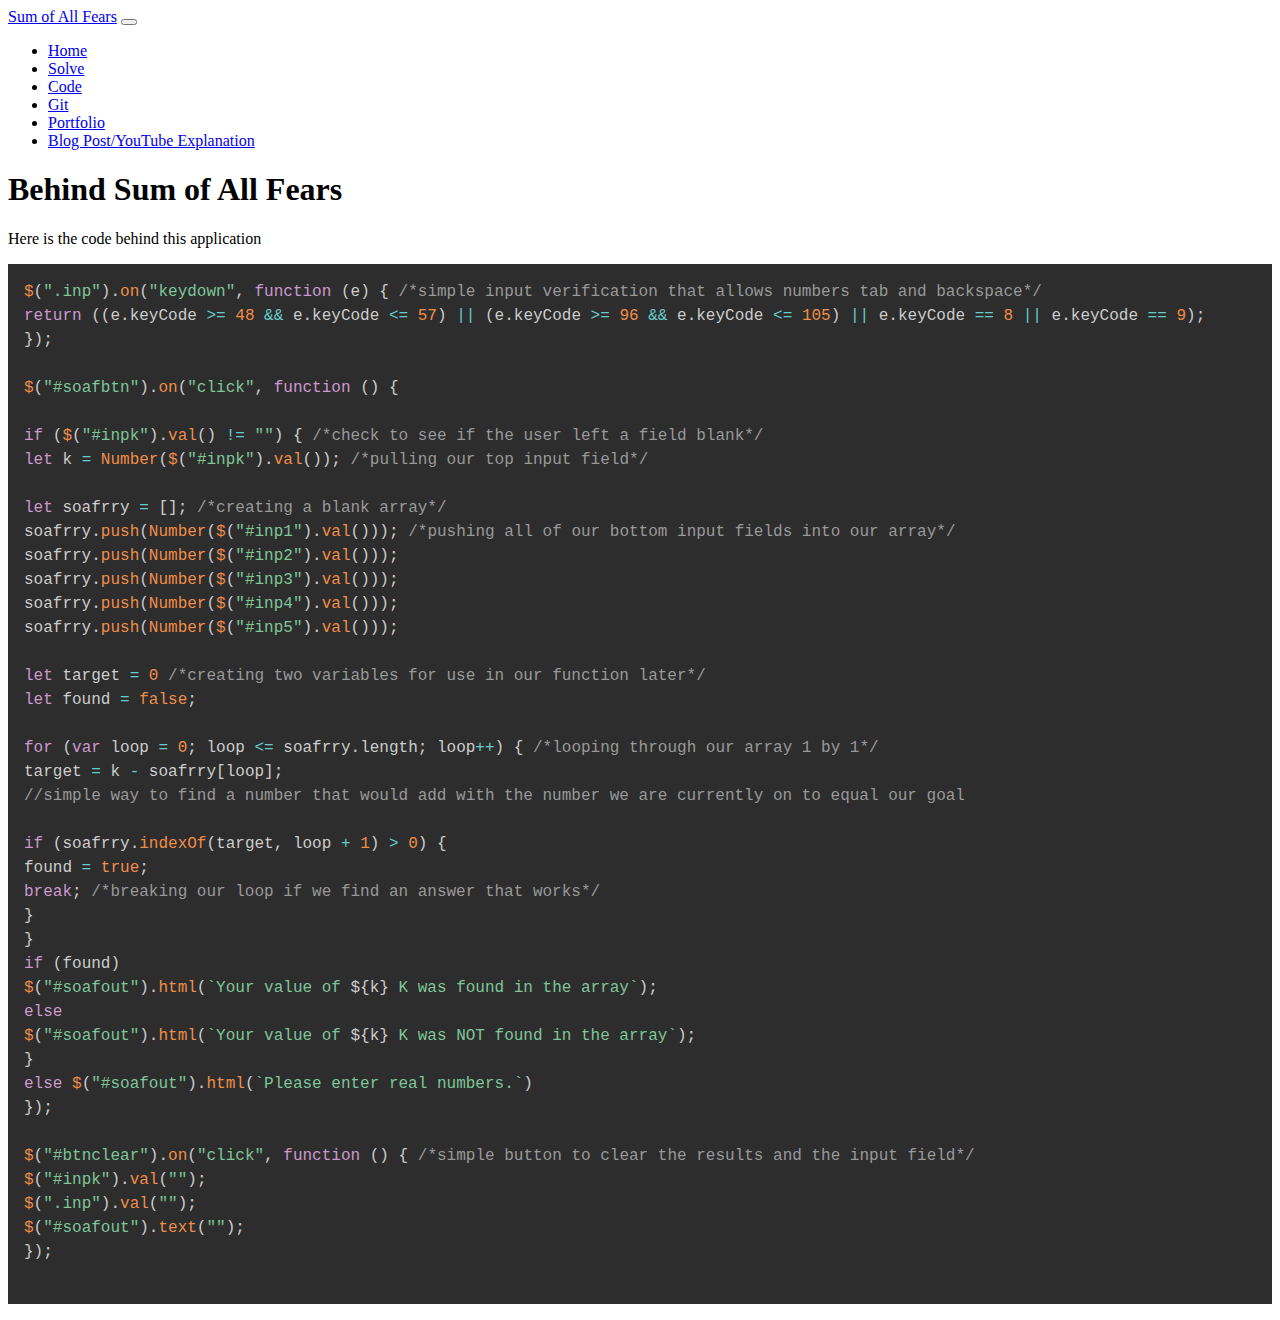
<file: TacoCat/Code.html>
﻿<!DOCTYPE html>
<html lang="en">

<head>

    <meta charset="utf-8">
    <meta name="viewport" content="width=device-width, initial-scale=1, shrink-to-fit=no">
    <meta name="description" content="">
    <meta name="author" content="">

    <title>xaBv SoAF Coding Challenge</title>

    <!-- Bootstrap core CSS -->
    <link rel="stylesheet" href="https://stackpath.bootstrapcdn.com/bootstrap/4.5.0/css/bootstrap.min.css" integrity="sha384-9aIt2nRpC12Uk9gS9baDl411NQApFmC26EwAOH8WgZl5MYYxFfc+NcPb1dKGj7Sk" crossorigin="anonymous">
    <link href="CSS/prism.css" rel="stylesheet" />
</head>

<body>

    <!-- Navigation -->
    <nav class="navbar navbar-expand-lg navbar-dark bg-dark fixed-bottom">
        <div class="container">
            <a class="navbar-brand" href="/Index.html">Sum of All Fears</a>
            <button class="navbar-toggler" type="button" data-toggle="collapse" data-target="#navbarResponsive" aria-controls="navbarResponsive" aria-expanded="false" aria-label="Toggle navigation">
                <span class="navbar-toggler-icon"></span>
            </button>
            <div class="collapse navbar-collapse" id="navbarResponsive">
                <ul class="navbar-nav ml-auto">
                    <li class="nav-item active">
                        <a class="nav-link" href="/Index.html">
                            Home
                        </a>
                    </li>
                    <li class="nav-item">
                        <a class="nav-link" href="/Solve.html" title="The App">Solve</a>
                    </li>
                    <li class="nav-item">
                        <a class="nav-link" href="/Code.html" title="Project Code Display">Code</a>
                    </li>
                    <li class="nav-item">
                        <a class="nav-link" href="https://github.com/brandonvondo" target="_blank" title="My GitHub">Git</a>
                    </li>
                    <li class="nav-item">
                        <a class="nav-link" href="https://xabv.netlify.app/" target="_blank" title="My Dev Portfolio">Portfolio</a>
                    </li>
                    <li class="nav-item">
                        <a class="nav-link" href="#" title="Coming Soon"> Blog Post/YouTube Explanation</a>
                    </li>
                </ul>
            </div>
        </div>
    </nav>

    <!-- Page Content -->
    <div class="container">
        <div class="row">
            <div class="col-lg-12 text-center">
                <h1 class="mt-5">Behind Sum of All Fears</h1>
                <p class="lead">Here is the code behind this application</p>
                <p>
                    <pre class="language-js">
<code class="language-js">$(".inp").on("keydown", function (e) { /*simple input verification that allows numbers tab and backspace*/
return ((e.keyCode >= 48 && e.keyCode <= 57) || (e.keyCode >= 96 && e.keyCode <= 105) || e.keyCode == 8 || e.keyCode == 9);
});

$("#soafbtn").on("click", function () {

if ($("#inpk").val() != "") { /*check to see if the user left a field blank*/
let k = Number($("#inpk").val()); /*pulling our top input field*/

let soafrry = []; /*creating a blank array*/
soafrry.push(Number($("#inp1").val())); /*pushing all of our bottom input fields into our array*/
soafrry.push(Number($("#inp2").val()));
soafrry.push(Number($("#inp3").val()));
soafrry.push(Number($("#inp4").val()));
soafrry.push(Number($("#inp5").val()));

let target = 0 /*creating two variables for use in our function later*/
let found = false;

for (var loop = 0; loop <= soafrry.length; loop++) { /*looping through our array 1 by 1*/
target = k - soafrry[loop];
//simple way to find a number that would add with the number we are currently on to equal our goal

if (soafrry.indexOf(target, loop + 1) > 0) {
found = true;
break; /*breaking our loop if we find an answer that works*/
}
}
if (found)
$("#soafout").html(`Your value of ${k} K was found in the array`);
else
$("#soafout").html(`Your value of ${k} K was NOT found in the array`);
}
else $("#soafout").html(`Please enter real numbers.`)
});

$("#btnclear").on("click", function () { /*simple button to clear the results and the input field*/
$("#inpk").val("");
$(".inp").val("");
$("#soafout").text("");
});</code>
                    </pre>
                </p>
            </div>
        </div>
    </div>

    <!-- Bootstrap core JavaScript -->
    <script src="//code.jquery.com/jquery-3.5.1.slim.min.js" integrity="sha384-DfXdz2htPH0lsSSs5nCTpuj/zy4C+OGpamoFVy38MVBnE+IbbVYUew+OrCXaRkfj" crossorigin="anonymous"></script>
    <script src="//cdn.jsdelivr.net/npm/popper.js@1.16.0/dist/umd/popper.min.js" integrity="sha384-Q6E9RHvbIyZFJoft+2mJbHaEWldlvI9IOYy5n3zV9zzTtmI3UksdQRVvoxMfooAo" crossorigin="anonymous"></script>
    <script src="//stackpath.bootstrapcdn.com/bootstrap/4.5.0/js/bootstrap.min.js" integrity="sha384-OgVRvuATP1z7JjHLkuOU7Xw704+h835Lr+6QL9UvYjZE3Ipu6Tp75j7Bh/kR0JKI" crossorigin="anonymous"></script>
    <script src="JS/prism.js"></script>
</body>

</html>
</file>
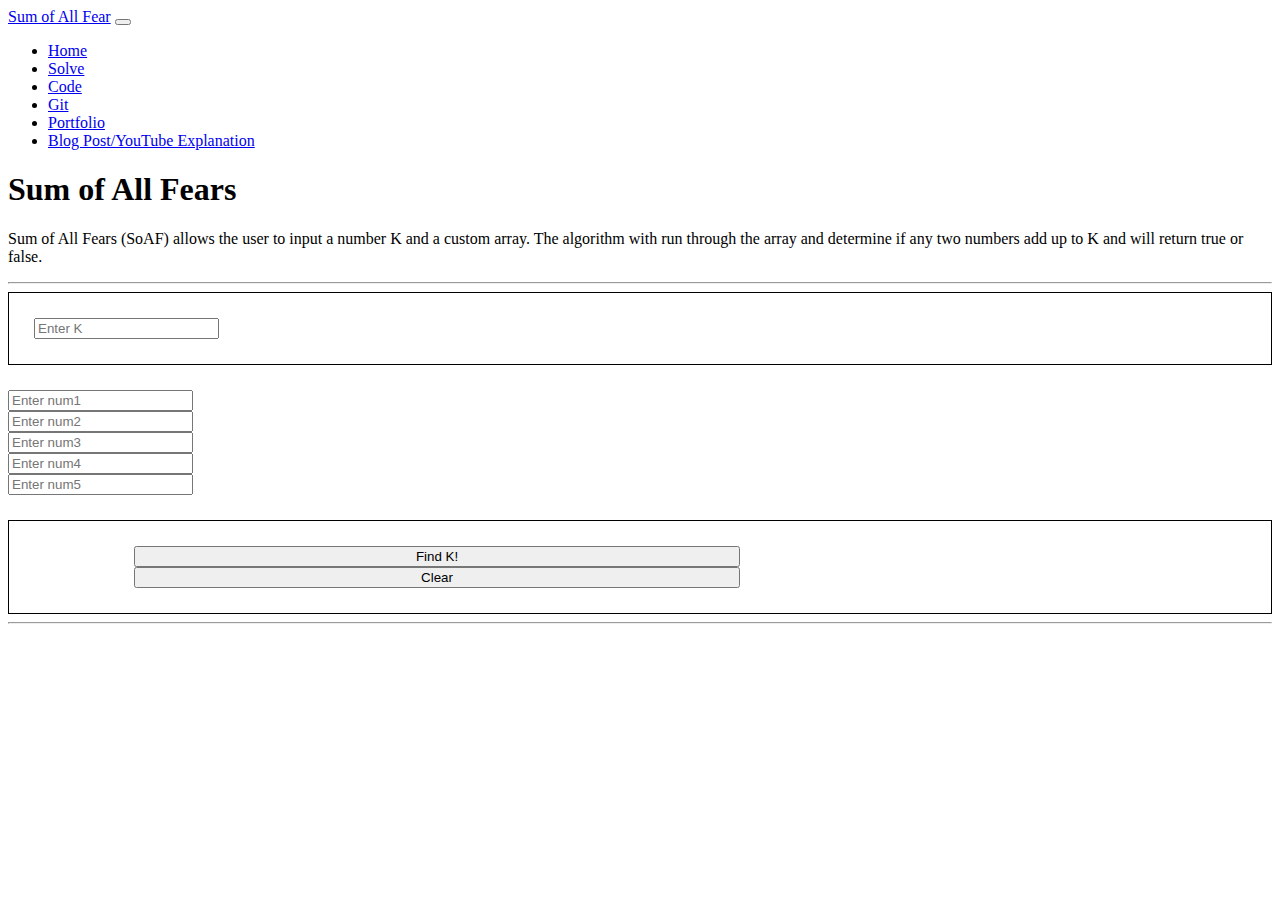
<file: TacoCat/Solve.html>
﻿<!DOCTYPE html>
<html lang="en">

<head>

    <meta charset="utf-8">
    <meta name="viewport" content="width=device-width, initial-scale=1, shrink-to-fit=no">
    <meta name="description" content="">
    <meta name="author" content="">

    <title>xaBv SoAF Coding Challenge</title>

    <!-- Bootstrap core CSS -->
    <link rel="stylesheet" href="https://stackpath.bootstrapcdn.com/bootstrap/4.5.0/css/bootstrap.min.css" integrity="sha384-9aIt2nRpC12Uk9gS9baDl411NQApFmC26EwAOH8WgZl5MYYxFfc+NcPb1dKGj7Sk" crossorigin="anonymous">
    <style>
        .maincontainer{
            margin-top:0 auto;
            border:1px solid black;
            padding:25px;
        }
        .btnwide{
            margin-left:100px;
            width:50%;
        }
        #soafout{
            width:100%;
        }
        .inph{
            margin-top:2%;
            margin-bottom:2%;
        }
    </style>
</head>

<body>

    <!-- Navigation -->
    <nav class="navbar navbar-expand-lg navbar-dark bg-dark fixed-bottom">
        <div class="container">
            <a class="navbar-brand" href="/Index.html">Sum of All Fear</a>
            <button class="navbar-toggler" type="button" data-toggle="collapse" data-target="#navbarResponsive" aria-controls="navbarResponsive" aria-expanded="false" aria-label="Toggle navigation">
                <span class="navbar-toggler-icon"></span>
            </button>
            <div class="collapse navbar-collapse" id="navbarResponsive">
                <ul class="navbar-nav ml-auto">
                    <li class="nav-item active">
                        <a class="nav-link" href="/Index.html">
                            Home
                        </a>
                    </li>
                    <li class="nav-item">
                        <a class="nav-link" href="/Solve.html" title="The App">Solve</a>
                    </li>
                    <li class="nav-item">
                        <a class="nav-link" href="/Code.html" title="Project Code Display">Code</a>
                    </li>
                    <li class="nav-item">
                        <a class="nav-link" href="https://github.com/brandonvondo" target="_blank" title="My GitHub">Git</a>
                    </li>
                    <li class="nav-item">
                        <a class="nav-link" href="https://xabv.netlify.app/" target="_blank" title="My Dev Portfolio">Portfolio</a>
                    </li>
                    <li class="nav-item">
                        <a class="nav-link" href="#" title="Coming Soon"> Blog Post/YouTube Explanation</a>
                    </li>
                </ul>
            </div>
        </div>
    </nav>

    <!-- Page Content -->
    <div class="container-fluid">
        <div class="row">
            <div class="col-lg-12 text-center">
                <h1 class="mt-5">Sum of All Fears</h1>
                <p class="lead">Sum of All Fears (SoAF) allows the user to input a number K and a custom array. The algorithm with run through the array and determine if any two numbers add up to K and will return true or false.</p>
                <hr />


            </div>
            </div>
            <div class="row maincontainer">
                <div class="col-12 text-center">
                    <input id="inpk" class="inp" placeholder="Enter K" />
                </div>
            </div>
            <div class="row text-center inph">
                <div class="col">
                    <input id="inp1" class="inp" placeholder="Enter num1" />
                </div>
                <div class="col">
                    <input id="inp2" class="inp" placeholder="Enter num2" />
                </div>
                <div class="col">
                    <input id="inp3" class="inp" placeholder="Enter num3" />
                </div>
                <div class="col">
                    <input id="inp4" class="inp" placeholder="Enter num4" />
                </div>
                <div class="col">
                    <input id="inp5" class="inp" placeholder="Enter num5" />
                </div>
            </div>
            <div class="row maincontainer">
                <div class="col-6">
                <button id="soafbtn" class="btn btn-dark btnwide">Find K!</button>
                </div>
                <div class="col-6">
                <button id="btnclear" class="btn btn-warning btnwide">Clear</button>
    </div>
            </div>
        </div>
        <hr />


        <div class="row">
            <p id="soafout" class="text-center"></p>
        </div>

    <!-- Bootstrap core JavaScript -->
    <script src="//code.jquery.com/jquery-3.5.1.slim.min.js" integrity="sha384-DfXdz2htPH0lsSSs5nCTpuj/zy4C+OGpamoFVy38MVBnE+IbbVYUew+OrCXaRkfj" crossorigin="anonymous"></script>
    <script src="//cdn.jsdelivr.net/npm/popper.js@1.16.0/dist/umd/popper.min.js" integrity="sha384-Q6E9RHvbIyZFJoft+2mJbHaEWldlvI9IOYy5n3zV9zzTtmI3UksdQRVvoxMfooAo" crossorigin="anonymous"></script>
    <script src="//stackpath.bootstrapcdn.com/bootstrap/4.5.0/js/bootstrap.min.js" integrity="sha384-OgVRvuATP1z7JjHLkuOU7Xw704+h835Lr+6QL9UvYjZE3Ipu6Tp75j7Bh/kR0JKI" crossorigin="anonymous"></script>
    <script>
    $(".inp").on("keydown", function (e) { /*simple input verification that allows numbers tab and backspace*/
       return ((e.keyCode >= 48 && e.keyCode <= 57) || (e.keyCode >= 96 && e.keyCode <= 105) || e.keyCode == 8 || e.keyCode == 9);
    });

    $("#soafbtn").on("click", function () {

        if ($("#inpk").val() != "") { /*check to see if the user left a field blank*/
            let k = Number($("#inpk").val()); /*pulling our top input field*/

            let soafrry = []; /*creating a blank array*/
            soafrry.push(Number($("#inp1").val())); /*pushing all of our bottom input fields into our array*/
            soafrry.push(Number($("#inp2").val()));
            soafrry.push(Number($("#inp3").val()));
            soafrry.push(Number($("#inp4").val()));
            soafrry.push(Number($("#inp5").val()));

            let target = 0 /*creating two variables for use in our function later*/
            let found = false;

            for (var loop = 0; loop <= soafrry.length; loop++) { /*looping through our array 1 by 1*/
                target = k - soafrry[loop];
                //simple way to find a number that would add with the number we are currently on to equal our goal

                if (soafrry.indexOf(target, loop + 1) > 0) {
                    found = true;
                    break; /*breaking our loop if we find an answer that works*/
                }
            }
            if (found)
                $("#soafout").html(`Your value of ${k} K was found in the array`);
            else
                $("#soafout").html(`Your value of ${k} K was NOT found in the array`);
        }
    else $("#soafout").html(`Please enter real numbers.`)
    });

    $("#btnclear").on("click", function () { /*simple button to clear the results and the input field*/
        $("#inpk").val("");
        $(".inp").val("");
        $("#soafout").text("");
    });
    </script>
</body>

</html>
</file>
<file: TacoCat/CSS/prism.css>
/* PrismJS 1.20.0
https://prismjs.com/download.html#themes=prism-tomorrow&languages=markup+css+clike+javascript+gml&plugins=line-numbers */
/**
 * prism.js tomorrow night eighties for JavaScript, CoffeeScript, CSS and HTML
 * Based on https://github.com/chriskempson/tomorrow-theme
 * @author Rose Pritchard
 */

code[class*="language-"],
pre[class*="language-"] {
	color: #ccc;
	background: none;
	font-family: Consolas, Monaco, 'Andale Mono', 'Ubuntu Mono', monospace;
	font-size: 1em;
	text-align: left;
	white-space: pre;
	word-spacing: normal;
	word-break: normal;
	word-wrap: normal;
	line-height: 1.5;

	-moz-tab-size: 4;
	-o-tab-size: 4;
	tab-size: 4;

	-webkit-hyphens: none;
	-moz-hyphens: none;
	-ms-hyphens: none;
	hyphens: none;

}

/* Code blocks */
pre[class*="language-"] {
	padding: 1em;
	margin: .5em 0;
	overflow: auto;
}

:not(pre) > code[class*="language-"],
pre[class*="language-"] {
	background: #2d2d2d;
}

/* Inline code */
:not(pre) > code[class*="language-"] {
	padding: .1em;
	border-radius: .3em;
	white-space: normal;
}

.token.comment,
.token.block-comment,
.token.prolog,
.token.doctype,
.token.cdata {
	color: #999;
}

.token.punctuation {
	color: #ccc;
}

.token.tag,
.token.attr-name,
.token.namespace,
.token.deleted {
	color: #e2777a;
}

.token.function-name {
	color: #6196cc;
}

.token.boolean,
.token.number,
.token.function {
	color: #f08d49;
}

.token.property,
.token.class-name,
.token.constant,
.token.symbol {
	color: #f8c555;
}

.token.selector,
.token.important,
.token.atrule,
.token.keyword,
.token.builtin {
	color: #cc99cd;
}

.token.string,
.token.char,
.token.attr-value,
.token.regex,
.token.variable {
	color: #7ec699;
}

.token.operator,
.token.entity,
.token.url {
	color: #67cdcc;
}

.token.important,
.token.bold {
	font-weight: bold;
}
.token.italic {
	font-style: italic;
}

.token.entity {
	cursor: help;
}

.token.inserted {
	color: green;
}

pre[class*="language-"].line-numbers {
	position: relative;
	padding-left: 3.8em;
	counter-reset: linenumber;
}

pre[class*="language-"].line-numbers > code {
	position: relative;
	white-space: inherit;
}

.line-numbers .line-numbers-rows {
	position: absolute;
	pointer-events: none;
	top: 0;
	font-size: 100%;
	left: -3.8em;
	width: 3em; /* works for line-numbers below 1000 lines */
	letter-spacing: -1px;
	border-right: 1px solid #999;

	-webkit-user-select: none;
	-moz-user-select: none;
	-ms-user-select: none;
	user-select: none;

}

	.line-numbers-rows > span {
		display: block;
		counter-increment: linenumber;
	}

		.line-numbers-rows > span:before {
			content: counter(linenumber);
			color: #999;
			display: block;
			padding-right: 0.8em;
			text-align: right;
		}
</file>
